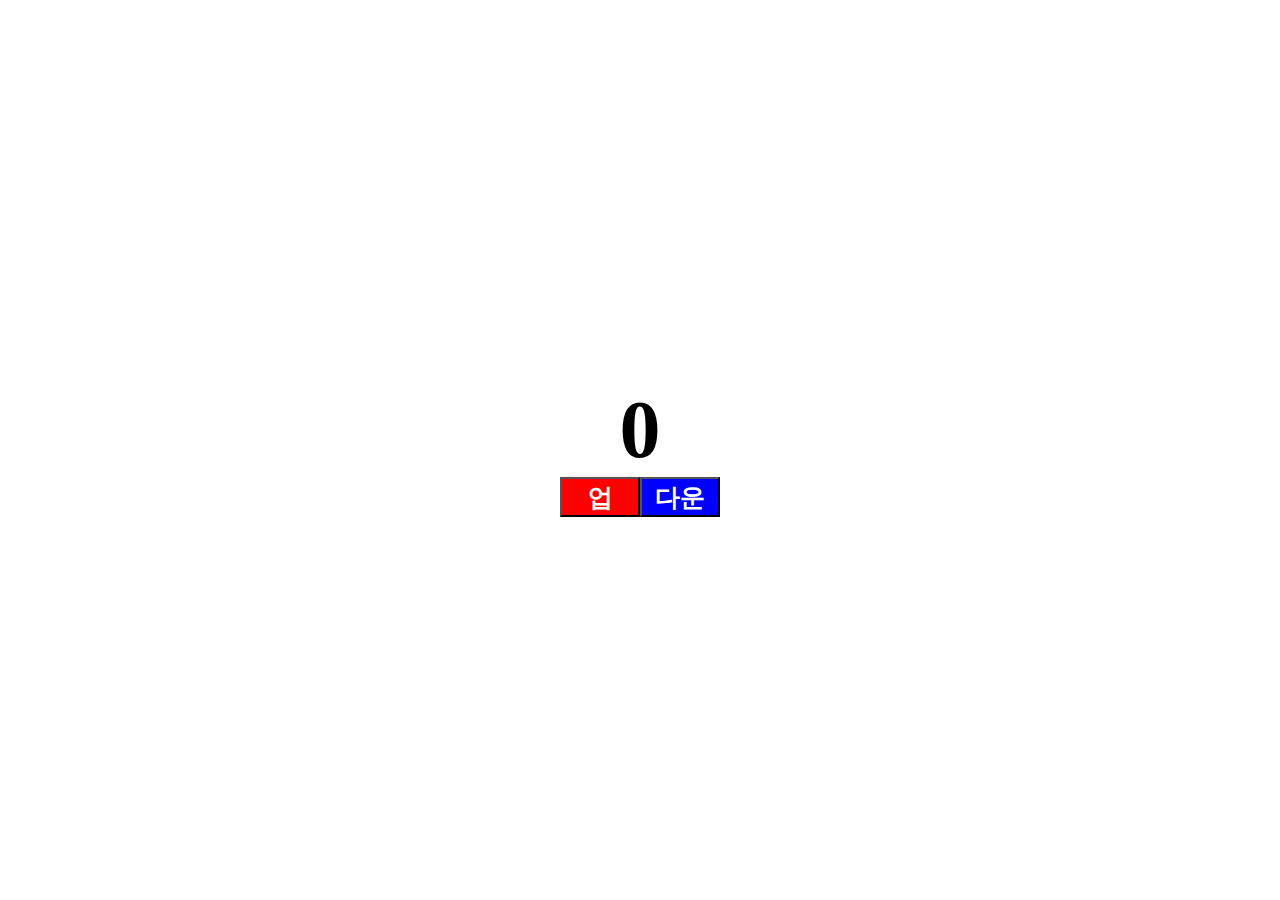
<file: index.html>
<html lang="ko">
	<head>
		<link href="style.css" rel="stylesheet">
	</head>
	<body>
        <div id = "Mothercontainer">
            <div id = "numcontainer">
                <div id ="Number">0</div>
            </div>
            <div id ="Buttons">
                <!--이건 주석인데, class의 경우 띄어쓰기로 구별하기 때문에,
                버튼이 red button이 아닌, red와 button클래스를 따로 가진다. -->
                <button class = "red button" data-Updown="Up">업</button>
                <button class = "blue button"data-Updown="Down">다운</button>
            </div>
        </div>
        <script src="Scripts.js">
		</script>
	</body>
</html>
</file>
<file: style.css>
body{
    display: flex;
    align-items: center;
    justify-content: center;
}
#numcontainer{
    display: flex;
    justify-content: center;
    font-size: 82px;
    font-weight: bold;
}
#Mothercontainer{
    display: block;
}
#Buttons{
    display: flex;
}
.button{
    height: 40px;
    width: 80px;
    font-size: 25px;
    font-weight: bold;
    transition-duration: 500ms;
}
.red{
    background-color: red;
    color: white;
}
.red:hover{
    background-color: darkred;
}
.blue{
    background-color: blue;
    color: white;
}
.blue:hover{
    background-color: darkblue;
}
</file>
